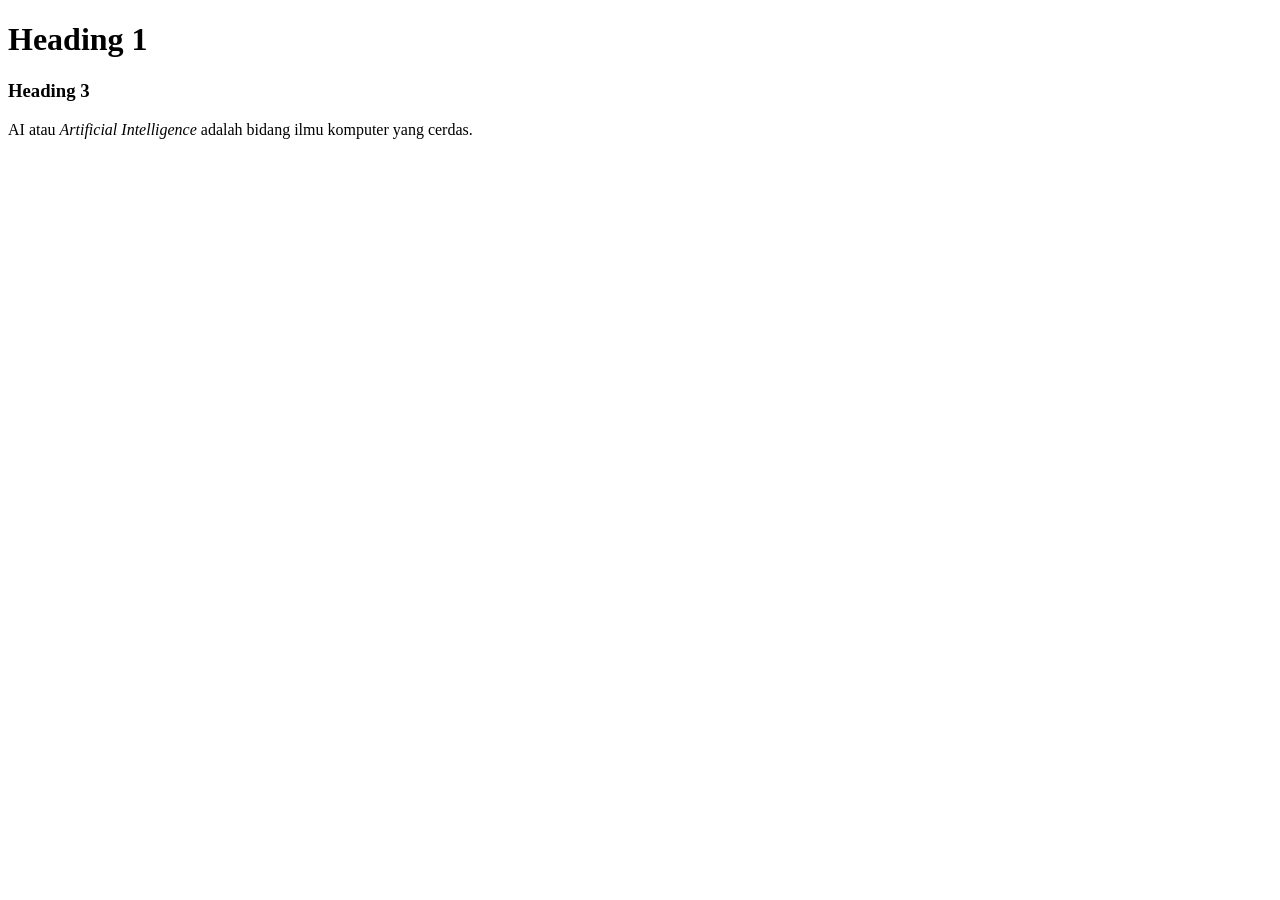
<file: MP2_B_13517_XHTMLBasic/XHTML_Basic_1_13517/index.html>
<!DOCTYPE html PUBLIC "-//W3C//DTD XHTML 1.0 Strict //EN" 
"http://www.w3.org/TR/xhtml1/DTD/xhtml1-strict.dtd">
<html xmlns="http://www.w3.org/1999/xhtml" xml:lang="en" lang="en">
<!-- Deklarasi XHTML, dengan dasar aturannya adalah html yang mengikuti aturan XML-->
<head>
    <meta http-equiv="Content-Type" content="text/html; charset=UTF-8" />
        <title>My Page</title>
</head>

<body>
    <h1>Heading 1</h1>
    <h3>Heading 3</h3>
        <p>AI atau <em>Artificial Intelligence</em> adalah bidang ilmu komputer yang cerdas.</p>
</body>

</html>
</file>
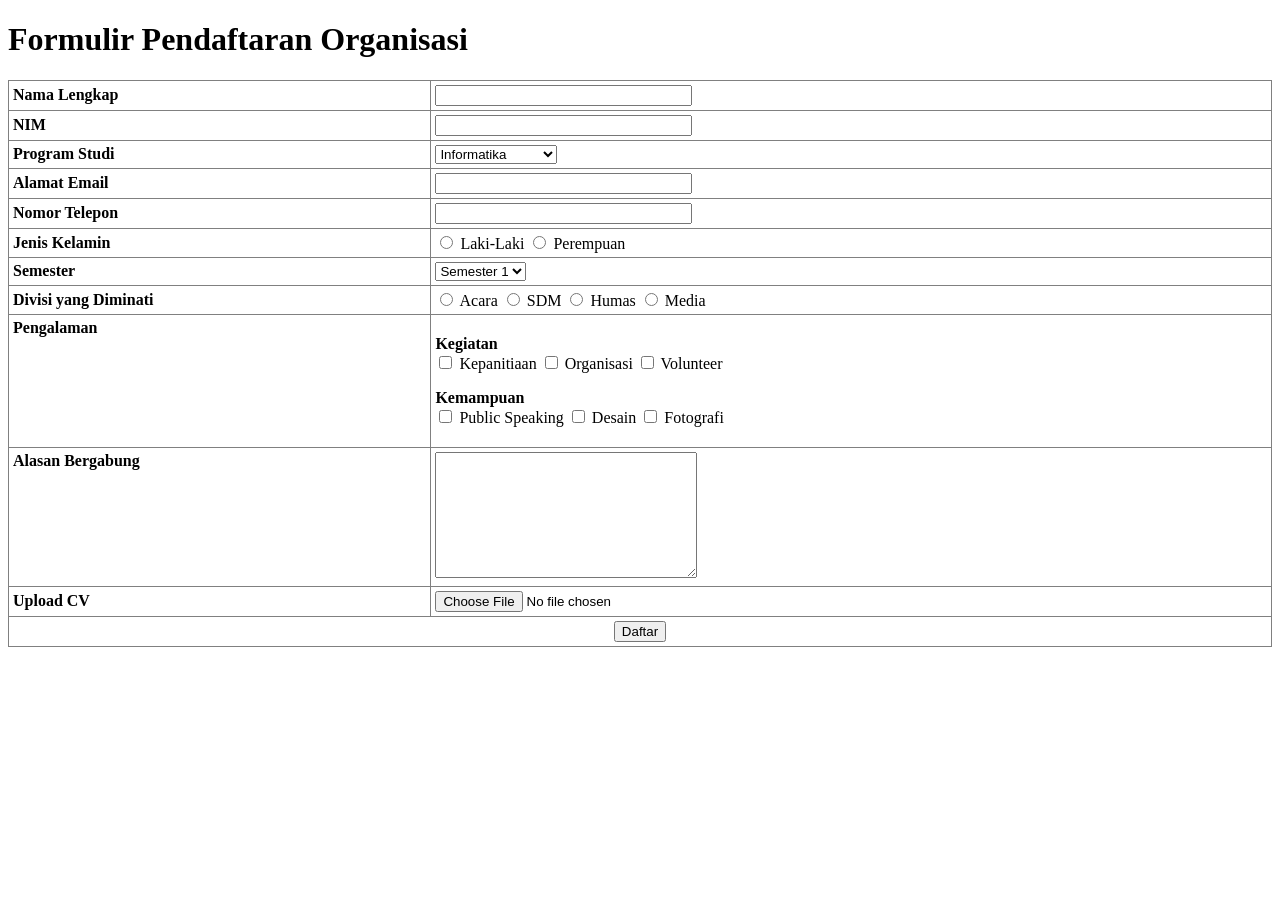
<file: MP4_B_13517_XHTMLForm/XHTML_Form_1_13517/index.html>
<?xml version="1.0" encoding="UTF-8"?>
<!DOCTYPE html PUBLIC "-//W3C//DTD XHTML 1.0 Strict//EN"
    "http://www.w3.org/TR/xhtml1/DTD/xhtml1-strict.dtd">
<html xmlns="http://www.w3.org/1999/xhtml" xml:lang="id" lang="id">
<head>
    <meta http-equiv="Content-Type" content="text/html; charset=UTF-8" />
    <title>Formulir Pendaftaran Organisasi</title>
</head>
<body>
    <h1>Formulir Pendaftaran Organisasi</h1>
    <form action="" method="post" enctype="multipart/form-data">
        <table cellspacing="4" cellpadding="4" border="1"
            style="border-collapse:collapse; width:100%;">
            <tr>
                <td>
                    <label for="nama"><strong>Nama Lengkap</strong></label>
                </td>
                <td><input type="text" id="nama" name="nama" size="30" /></td>
            </tr>
            <tr>
                <td>
                    <label for="nim"><strong>NIM</strong></label>
                </td>
                <td>
                    <input type="text" id="nim" name="nim" size="30" />
                </td>
            </tr>
            <tr>
                <td>
                    <label for="prodi"><strong>Program Studi</strong>
                    </label>
                </td>
                <td>
                    <select id="prodi" name="prodi">
                        <option>Informatika</option>
                        <option>Sistem Informasi</option>
                        <option>Teknik Industri</option>
                    </select>
                </td>
            </tr>
            <tr>
                <td><label for="email"><strong>Alamat Email</strong></label>
                </td>
                <td><input type="text" id="email" name="email" size="30" /></td>
            </tr>
            <tr>
                <td><label for="telepon"><strong>Nomor Telepon</strong></label>
                </td>
                <td>
                    <input type="text" id="telepon" name="telepon" size="30" />
                </td>
            </tr>
            <tr>
                <td><strong>Jenis Kelamin</strong>
                </td>
                <td>
                    <input type="radio" id="laki" name="jk" value="Laki-Laki" />
                    <label for="laki">Laki-Laki</label>
                    <input type="radio" id="perempuan" name="jk" value="Perempuan" />
                    <label for="perempuan">Perempuan</label>
                </td>
            </tr>
            <tr>
                <td>
                    <label for="semester"><strong>Semester</strong></label>
                </td>
                <td>
                    <select id="semester" name="semester">
                        <option>Semester 1</option>
                        <option>Semester 2</option>
                        <option>Semester 3</option>
                        <option>Semester 4</option>
                        <option>Semester 5</option>
                        <option>Semester 6</option>
                        <option>Semester 7</option>
                        <option>Semester 8</option>
                    </select>
                </td>
            </tr>
            <tr>
                <td>
                    <strong>Divisi yang Diminati</strong>
                </td>
                <td>
                    <input type="radio" id="acara" name="divisi" value="Acara" />
                    <label for="acara">Acara</label>
                    <input type="radio" id="sdm" name="divisi" value="SDM" />
                    <label for="sdm">SDM</label>
                    <input type="radio" id="humas" name="divisi" value="Humas" />
                    <label for="humas">Humas</label>
                    <input type="radio" id="media" name="divisi" value="Media" />
                    <label for="media">Media</label>
                </td>
            </tr>
            <tr>
                <td style="vertical-align: top;">
                    <strong>Pengalaman</strong>
                </td>
                <td>
                    <p>
                        <strong>Kegiatan</strong><br />
                        <input type="checkbox" id="kepanitiaan"
                            name="pengalaman"
                            value="Kepanitiaan" />
                        <label for="kepanitiaan">Kepanitiaan</label>
                        <input type="checkbox" id="organisasi"
                            name="pengalaman"
                            value="Organisasi" />
                        <label for="organisasi">Organisasi</label>
                        <input type="checkbox" id="volunteer"
                            name="pengalaman"
                            value="Volunteer" />
                        <label for="volunteer">Volunteer</label>
                    </p>
                    <p>
                        <strong>Kemampuan</strong><br />
                        <input type="checkbox" id="publicspeaking"
                            name="kemampuan"
                            value="Public Speaking" />
                        <label for="publicspeaking">Public Speaking</label>
                        <input type="checkbox" id="desain"
                            name="kemampuan"
                            value="Desain" />
                        <label for="desain">Desain</label>
                        <input type="checkbox" id="fotografi"
                            name="kemampuan"
                            value="Fotografi" />
                        <label for="fotografi">Fotografi</label>
                    </p>
                </td>
            </tr>
            <tr>
                <td style="vertical-align:top;">
                    <label for="alasan"><strong>Alasan Bergabung</strong></label>
                </td>
                <td>
                    <textarea id="alasan" name="alasan"
                        rows="8" cols="30"></textarea>
                </td>
            </tr>
            <tr>
                <td>
                    <label for="cv"><strong>Upload CV</strong></label>
                </td>
                <td>
                    <input type="file" id="cv" name="cv"
                        accept="application/pdf" />
                </td>
            </tr>
            <tr>
                <td colspan="2" style="text-align:center;">
                    <input type="submit" name="daftar" value="Daftar" />
                </td>
            </tr>
        </table>
    </form>
</body>
</html>
</file>
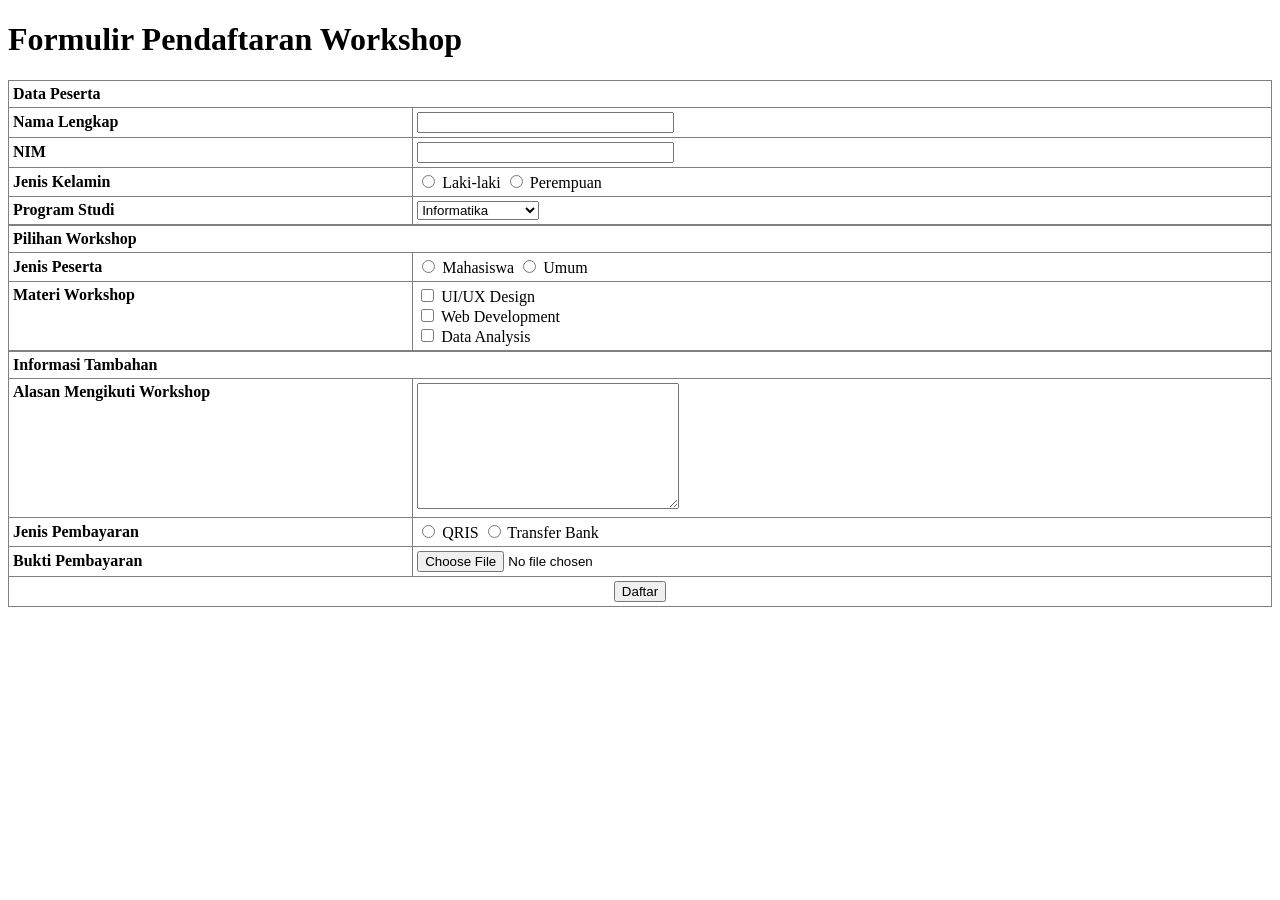
<file: MP4_B_13517_XHTMLForm/XHTML_Form_2_13517/index.html>
<?xml version="1.0" encoding="UTF-8"?>
<!DOCTYPE html PUBLIC "-//W3C//DTD XHTML 1.0 Strict//EN"
    "http://www.w3.org/TR/xhtml1/DTD/xhtml1-strict.dtd">
<html xmlns="http://www.w3.org/1999/xhtml" xml:lang="id" lang="id">
<head>
    <meta http-equiv="Content-Type" content="text/html; charset=UTF-8" />
    <title>Formulir Pendaftaran Workshop</title>
</head>
<body>
    <h1>Formulir Pendaftaran Workshop</h1>
    <form action="" method="post" enctype="multipart/form-data">

        <table cellspacing="4" cellpadding="4" border="1"
            style="border-collapse:collapse; width:100%;">
            <tr>
                <td colspan="2">
                    <strong>Data Peserta</strong>
                </td>
            </tr>
            <tr>
                <td style="width:32%;">
                    <label for="nama"><strong>Nama Lengkap</strong></label>
                </td>
                <td><input type="text" id="nama" name="nama" size="30" /></td>
            </tr>
            <tr>
                <td style="width:32%;">
                    <label for="nim"><strong>NIM</strong></label>
                </td>
                <td>
                    <input type="text" id="nim" name="nim" size="30" />
                </td>
            </tr>
            <tr>
                <td style="width:32%;">
                    <strong>Jenis Kelamin</strong>
                </td>
                <td>
                    <input type="radio" id="laki" name="jk" value="Laki-laki" />
                    <label for="laki">Laki-laki</label>
                    <input type="radio" id="perempuan" name="jk" value="Perempuan" />
                    <label for="perempuan">Perempuan</label>
                </td>
            </tr>
            <tr>
                <td style="width:32%;">
                    <label for="prodi"><strong>Program Studi</strong>
                    </label>
                </td>
                <td>
                    <select id="prodi" name="prodi">
                        <option>Informatika</option>
                        <option>Sistem Informasi</option>
                        <option>Teknik Industri</option>
                    </select>
                </td>
            </tr>
        </table>

        <table cellspacing="4" cellpadding="4" border="1"
            style="border-collapse:collapse; width:100%;">
            <tr>
                <td colspan="2">
                    <strong>Pilihan Workshop</strong>
                </td>
            </tr>
            <tr>
                <td style="width:32%;">
                    <strong>Jenis Peserta</strong>
                </td>
                <td>
                    <input type="radio" id="mahasiswa" name="jenis_peserta" value="Mahasiswa" />
                    <label for="mahasiswa">Mahasiswa</label>
                    <input type="radio" id="umum" name="jenis_peserta" value="Umum" />
                    <label for="umum">Umum</label>
                </td>
            </tr>
            <tr>
                <td style="width:32%; vertical-align: top;">
                    <strong>Materi Workshop</strong>
                </td>
                <td>
                    <input type="checkbox" id="uiux"
                        name="materi"
                        value="UI/UX Design" />
                    <label for="uiux">UI/UX Design</label><br />
                    <input type="checkbox" id="webdev"
                        name="materi"
                        value="Web Development" />
                    <label for="webdev">Web Development</label><br />
                    <input type="checkbox" id="data"
                        name="materi"
                        value="Data Analysis" />
                    <label for="data">Data Analysis</label>
                </td>
            </tr>
        </table>

        <table cellspacing="4" cellpadding="4" border="1"
            style="border-collapse:collapse; width:100%;">
            <tr>
                <td colspan="2">
                    <strong>Informasi Tambahan</strong>
                </td>
            </tr>
            <tr>
                <td style="width:32%; vertical-align:top;">
                    <label for="alasan"><strong>Alasan Mengikuti Workshop</strong></label>
                </td>
                <td>
                    <textarea id="alasan" name="alasan"
                        rows="8" cols="30"></textarea>
                </td>
            </tr>
            <tr>
                <td style="width:32%;">
                    <strong>Jenis Pembayaran</strong>
                </td>
                <td>
                    <input type="radio" id="qris" name="pembayaran" value="QRIS" />
                    <label for="qris">QRIS</label>
                    <input type="radio" id="transfer" name="pembayaran" value="Transfer Bank" />
                    <label for="transfer">Transfer Bank</label>
                </td>
            </tr>
            <tr>
                <td style="width:32%;">
                    <label for="bukti"><strong>Bukti Pembayaran</strong></label>
                </td>
                <td>
                    <input type="file" id="bukti" name="bukti" />
                </td>
            </tr>
            <tr>
                <td colspan="2" style="text-align:center;">
                    <input type="submit" name="daftar" value="Daftar" />
                </td>
            </tr>
        </table>

    </form>
</body>
</html>
</file>
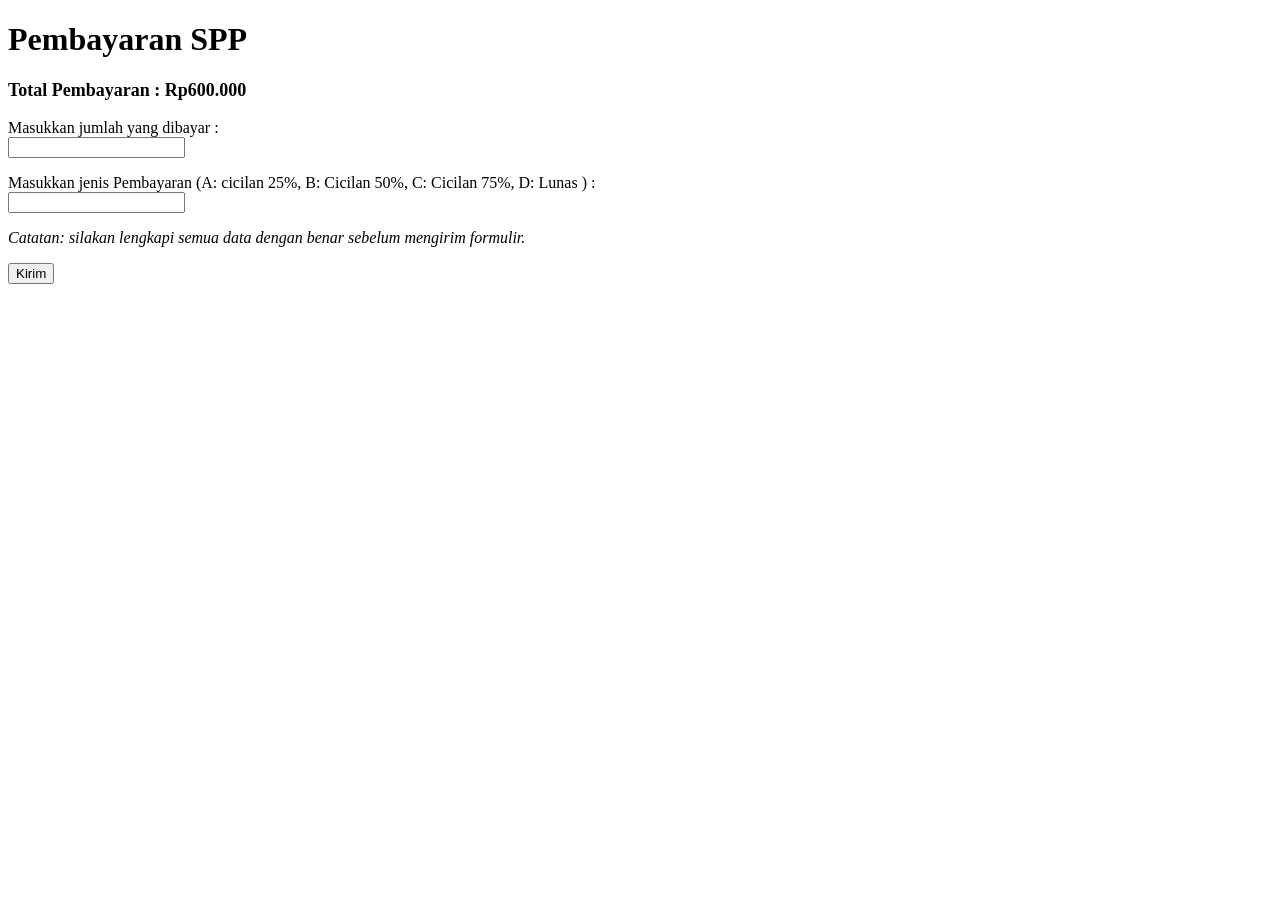
<file: MP8_B_13517_PHP/PHP_Basic_2_13517/index.html>
<!DOCTYPE html PUBLIC "-//W3C//DTD XHTML 1.0 Strict//EN"
"http://www.w3.org/Tr/xhtml1/DTD/xhtml1-strict.dtd">
<html xmlns="http://www.w3.org/1999/xhtml" xml:lang="id" lang="id">
<head>
    <meta http-equiv="Content-Type" content="text/html; charset=utf-8" />
    <title>Pembayaran</title>
</head>
<body>
    <h1>Pembayaran SPP</h1>
    <form action="index.php" method="POST">
    <p style="font-weight: bold; font-size: 18px;">Total Pembayaran : Rp600.000</p>
    <p>Masukkan jumlah yang dibayar : <br /><input type="text" name="bayaran" /></p>
    <p>Masukkan jenis Pembayaran (A: cicilan 25%, B: Cicilan 50%, C: Cicilan 75%, D: Lunas ) : <br /><input type="text" name="jenis"
        /></p>
    <p><i>Catatan: silakan lengkapi semua data dengan benar sebelum mengirim formulir.</i></p>
    <button type="submit">Kirim</button>
    </form>
</body>
</html>
</file>
